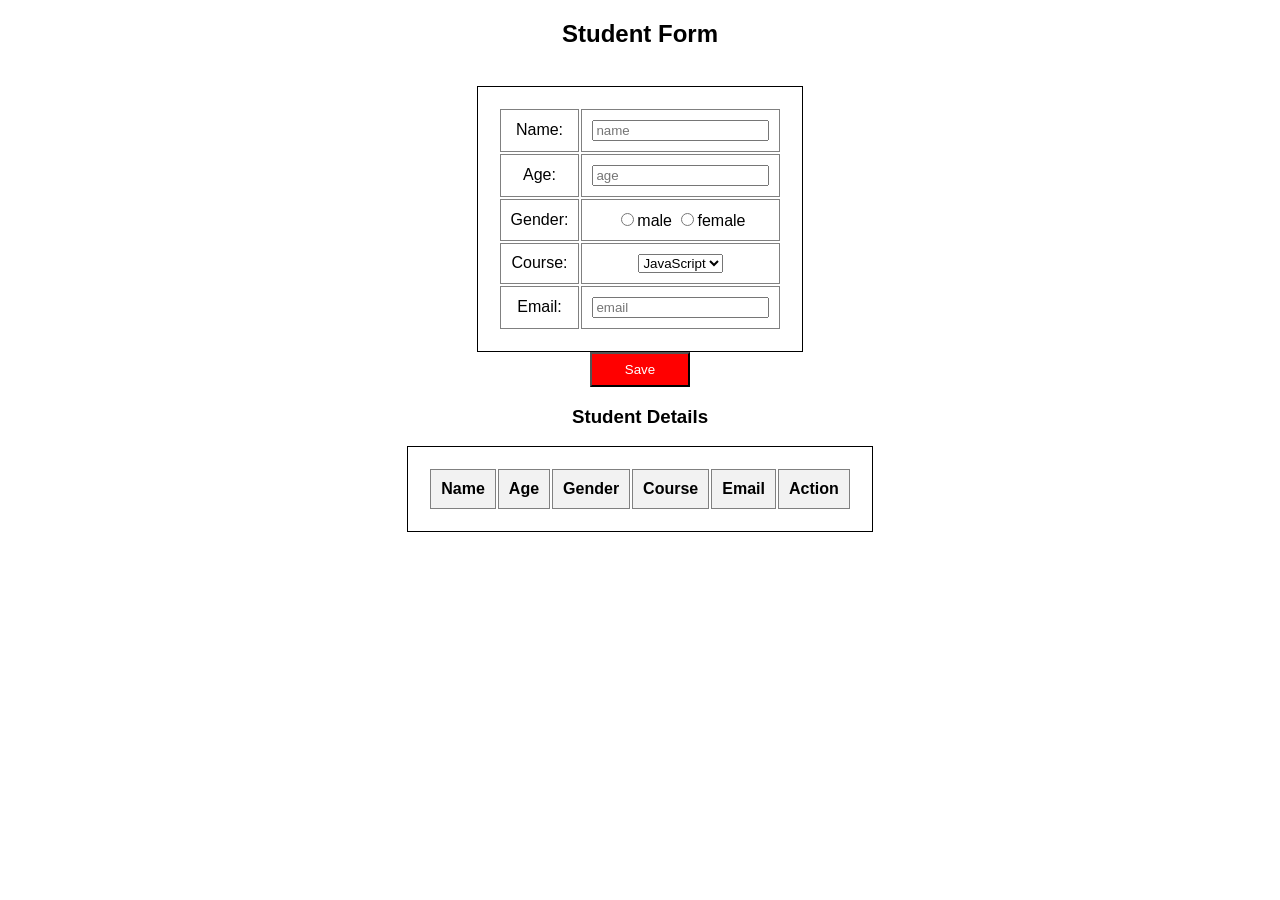
<file: index.html>
<!DOCTYPE html>
<html lang="en">
<head>
    <meta charset="UTF-8">
    <meta name="viewport" content="width=device-width, initial-scale=1.0">
    <title>Student Form</title>
    <link rel="stylesheet" href="style.css">
</head>
<body>
    <h2> Student Form</h2>
        <form>
            <table>
            <tr>
            <td>Name:</td> <td><input type="text" placeholder="name" id="name"></td>
            </tr>
            <tr><td>Age:</td> <td><input type="number" placeholder="age" id="age"></td>
            </tr>
            <tr><td> Gender:</td>
                <td>
                    <input type="radio" name="gender" value="male">male
                    <input type="radio" name="gender" value="female">female
                </td>
            </tr>
            <tr>
             <td>Course:</td> <br>
            <td>
        <select id="course">
        <option>JavaScript</option>
        <option>Python</option>
        <option>Java</option>
        </td>
        </select>
            </tr>
            <tr><td>Email:</td> <td><input type="email" placeholder="email" id="email"></td>
            </tr>
    </table>
        <button type="button" onclick="saveData()">Save</button>
        </form>
        
    </div>
    <h3> Student Details</h3>
        <table border="1">
            <tr>
                <th> Name</th>
                <th> Age</th>
                <th> Gender</th>
                <th> Course</th>
                <th> Email</th>
                <th> Action</th>
            </tr>
            
    <tbody id="tableBody"></tbody>
    
</table>

    <script src="script.js"></script>
    
</body>
</html>
</file>
<file: style.css>
body{
    text-align: center;
    font-family: Arial, Helvetica, sans-serif;
}
table{
     padding: 20px;
     text-align: center;
     border: 1px solid black;
     margin: auto;
}
button{
    padding: 8px;
    background-color: red;
    color: white;
    width: 100px;
    cursor: pointer;
}
th{
    background-color: #f2f2f2;
    padding: 10px;
}
td{
    padding: 10px;
}

th,td{
    border: 1px solid gray;
}

.delete-btn{
    background-color: red;
    color: white;
    border: none;
    padding: 5px 10px;
    cursor: pointer;
    display: inline;
}
button:hover{
    background-color: darkgreen;
}
</file>
